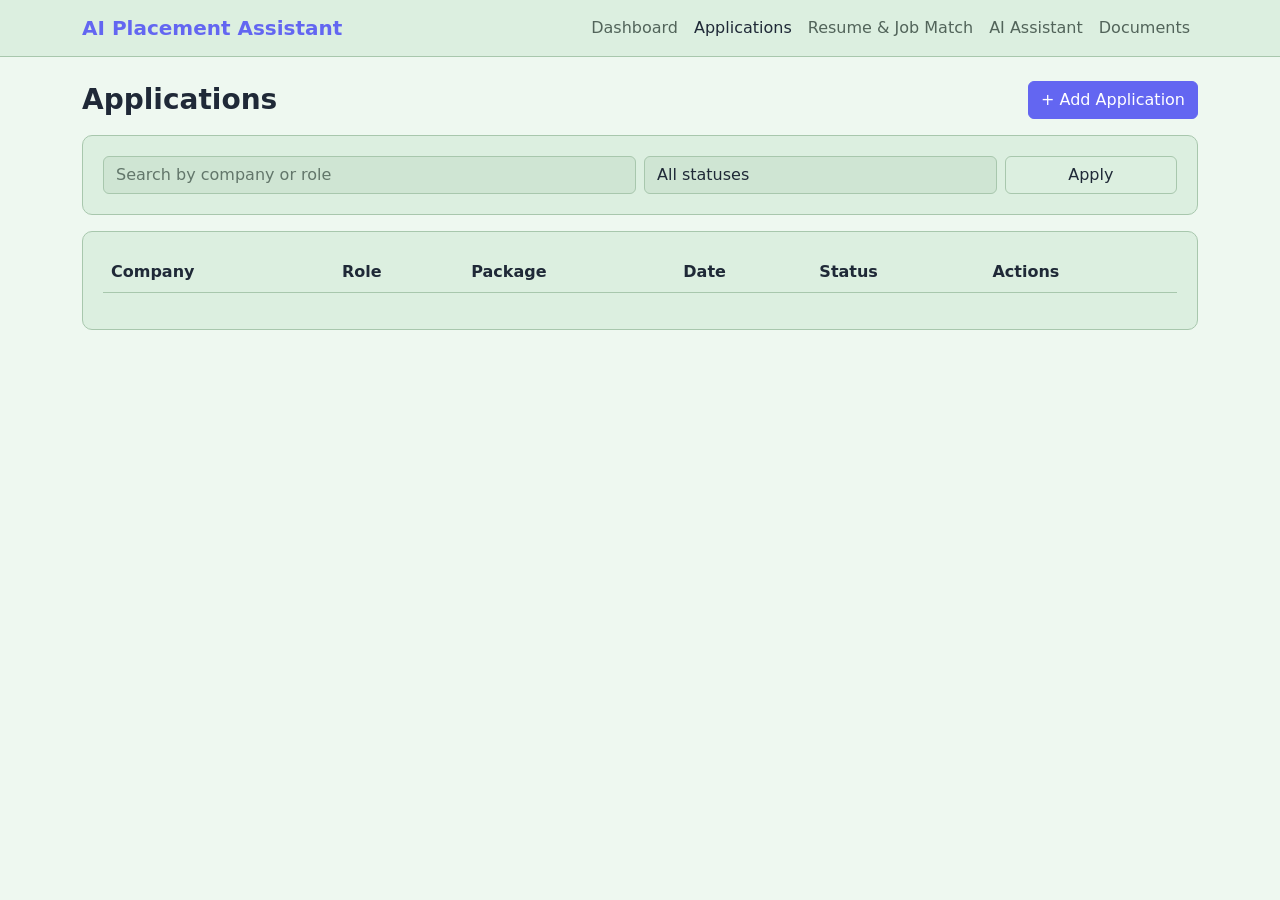
<file: frontend/applications.html>
<!DOCTYPE html>
<html lang="en">
<head>
<meta charset="UTF-8" />
<meta name="viewport" content="width=device-width, initial-scale=1.0" />
<title>Applications · AI Placement Assistant</title>
<link href="https://cdn.jsdelivr.net/npm/bootstrap@5.3.3/dist/css/bootstrap.min.css" rel="stylesheet" />
<link href="css/style.css" rel="stylesheet" />
</head>
<body>
<nav class="navbar navbar-expand-lg">
  <div class="container">
    <a class="navbar-brand" href="index.html">AI Placement Assistant</a>
    <button class="navbar-toggler" type="button" data-bs-toggle="collapse" data-bs-target="#navMenu">
      <span class="navbar-toggler-icon"></span>
    </button>
    <div class="collapse navbar-collapse" id="navMenu">
      <ul class="navbar-nav ms-auto">
        <li class="nav-item"><a class="nav-link" href="index.html">Dashboard</a></li>
        <li class="nav-item"><a class="nav-link active" href="applications.html">Applications</a></li>
        <li class="nav-item"><a class="nav-link" href="resume.html">Resume &amp; Job Match</a></li>
        <li class="nav-item"><a class="nav-link" href="assistant.html">AI Assistant</a></li>
        <li class="nav-item"><a class="nav-link" href="documents.html">Documents</a></li>
      </ul>
    </div>
  </div>
</nav>

<div class="container py-4">
  <div class="d-flex justify-content-between align-items-center mb-3">
    <h3 class="page-title mb-0">Applications</h3>
    <button class="btn btn-primary" data-bs-toggle="modal" data-bs-target="#applicationModal" onclick="openCreateModal()">
      + Add Application
    </button>
  </div>

  <div class="card mb-3">
    <div class="card-body">
      <div class="row g-2">
        <div class="col-md-6">
          <input type="text" class="form-control" id="searchInput" placeholder="Search by company or role" />
        </div>
        <div class="col-md-4">
          <select class="form-select" id="statusFilter">
            <option value="">All statuses</option>
            <option value="Applied">Applied</option>
            <option value="Shortlisted">Shortlisted</option>
            <option value="Interview">Interview</option>
            <option value="Selected">Selected</option>
            <option value="Rejected">Rejected</option>
          </select>
        </div>
        <div class="col-md-2 d-grid">
          <button class="btn btn-outline-light" onclick="loadApplications()">Apply</button>
        </div>
      </div>
    </div>
  </div>

  <div class="card">
    <div class="card-body">
      <div class="table-responsive">
        <table class="table align-middle">
          <thead>
            <tr><th>Company</th><th>Role</th><th>Package</th><th>Date</th><th>Status</th><th>Actions</th></tr>
          </thead>
          <tbody id="applicationsBody"></tbody>
        </table>
      </div>
      <div id="emptyState" class="empty-state d-none">No applications found.</div>
    </div>
  </div>
</div>

<div class="modal fade" id="applicationModal" tabindex="-1">
  <div class="modal-dialog">
    <div class="modal-content">
      <div class="modal-header border-secondary">
        <h5 class="modal-title" id="modalTitle">Add Application</h5>
        <button type="button" class="btn-close btn-close-white" data-bs-dismiss="modal"></button>
      </div>
      <form id="applicationForm">
        <div class="modal-body">
          <input type="hidden" id="applicationId" />
          <div class="mb-3">
            <label class="form-label">Company</label>
            <input type="text" class="form-control" id="companyInput" required />
          </div>
          <div class="mb-3">
            <label class="form-label">Role</label>
            <input type="text" class="form-control" id="roleInput" required />
          </div>
          <div class="row">
            <div class="col-md-6 mb-3">
              <label class="form-label">Package / CTC</label>
              <input type="text" class="form-control" id="packageInput" placeholder="e.g. 12 LPA" />
            </div>
            <div class="col-md-6 mb-3">
              <label class="form-label">Application Date</label>
              <input type="date" class="form-control" id="dateInput" required />
            </div>
          </div>
          <div class="mb-3">
            <label class="form-label">Status</label>
            <select class="form-select" id="statusInput">
              <option value="Applied">Applied</option>
              <option value="Shortlisted">Shortlisted</option>
              <option value="Interview">Interview</option>
              <option value="Selected">Selected</option>
              <option value="Rejected">Rejected</option>
            </select>
          </div>
          <div class="mb-3">
            <label class="form-label">Notes</label>
            <textarea class="form-control" id="notesInput" rows="2"></textarea>
          </div>
        </div>
        <div class="modal-footer border-secondary">
          <button type="button" class="btn btn-outline-light" data-bs-dismiss="modal">Cancel</button>
          <button type="submit" class="btn btn-primary">Save</button>
        </div>
      </form>
    </div>
  </div>
</div>

<script src="https://cdn.jsdelivr.net/npm/bootstrap@5.3.3/dist/js/bootstrap.bundle.min.js"></script>
<script src="js/api.js"></script>
<script src="js/applications.js"></script>
</body>
</html>
</file>
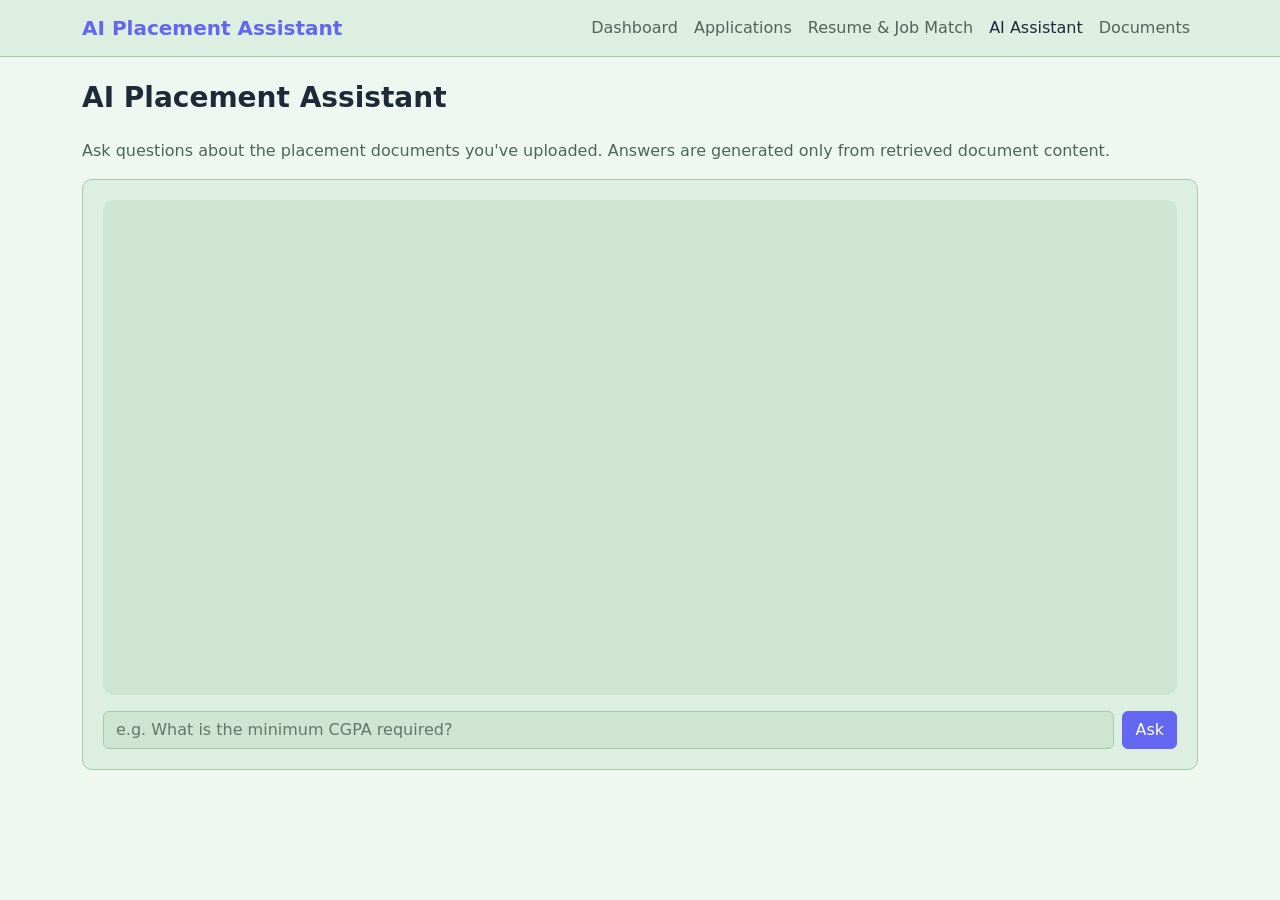
<file: frontend/assistant.html>
<!DOCTYPE html>
<html lang="en">
<head>
<meta charset="UTF-8" />
<meta name="viewport" content="width=device-width, initial-scale=1.0" />
<title>AI Assistant · AI Placement Assistant</title>
<link href="https://cdn.jsdelivr.net/npm/bootstrap@5.3.3/dist/css/bootstrap.min.css" rel="stylesheet" />
<link href="css/style.css" rel="stylesheet" />
</head>
<body>
<nav class="navbar navbar-expand-lg">
  <div class="container">
    <a class="navbar-brand" href="index.html">AI Placement Assistant</a>
    <button class="navbar-toggler" type="button" data-bs-toggle="collapse" data-bs-target="#navMenu">
      <span class="navbar-toggler-icon"></span>
    </button>
    <div class="collapse navbar-collapse" id="navMenu">
      <ul class="navbar-nav ms-auto">
        <li class="nav-item"><a class="nav-link" href="index.html">Dashboard</a></li>
        <li class="nav-item"><a class="nav-link" href="applications.html">Applications</a></li>
        <li class="nav-item"><a class="nav-link" href="resume.html">Resume &amp; Job Match</a></li>
        <li class="nav-item"><a class="nav-link active" href="assistant.html">AI Assistant</a></li>
        <li class="nav-item"><a class="nav-link" href="documents.html">Documents</a></li>
      </ul>
    </div>
  </div>
</nav>

<div class="container py-4">
  <h3 class="page-title">AI Placement Assistant</h3>
  <p class="text-muted">Ask questions about the placement documents you've uploaded. Answers are generated only from retrieved document content.</p>

  <div class="card">
    <div class="card-body">
      <div class="chat-window" id="chatWindow"></div>
      <form id="chatForm" class="d-flex gap-2 mt-3">
        <input type="text" class="form-control" id="chatInput" placeholder="e.g. What is the minimum CGPA required?" required />
        <button type="submit" class="btn btn-primary">Ask</button>
      </form>
    </div>
  </div>
</div>

<script src="https://cdn.jsdelivr.net/npm/bootstrap@5.3.3/dist/js/bootstrap.bundle.min.js"></script>
<script src="js/api.js"></script>
<script src="js/assistant.js"></script>
</body>
</html>
</file>
<file: frontend/css/style.css>
:root {
  /* ===== LIGHT GREEN THEME ===== */
  --bg: #eef8f0;
  --surface: #dcefe0;
  --surface-alt: #cfe5d3;
  --border: #a8c7ad;

  /* ===== TEXT ===== */
  --text: #1f2937;
  --text-muted: #52645a;

  /* ===== ACCENTS ===== */
  --accent: #6366f1;
  --accent-hover: #4f46e5;

  --success: #22c55e;
  --warning: #f59e0b;
  --danger: #ef4444;
  --info: #38bdf8;
}


/* =========================
   GLOBAL
   ========================= */

* {
  box-sizing: border-box;
}

body {
  background: var(--bg);
  color: var(--text);
  font-family: "Segoe UI", Roboto, system-ui, sans-serif;
  min-height: 100vh;
}


/* =========================
   NAVBAR
   ========================= */

.navbar {
  background: var(--surface);
  border-bottom: 1px solid var(--border);
}

.navbar-brand {
  font-weight: 700;
  color: var(--accent) !important;
}

.nav-link {
  color: var(--text-muted) !important;
}

.nav-link.active,
.nav-link:hover {
  color: var(--text) !important;
}


/* =========================
   PAGE TITLE
   ========================= */

.page-title {
  font-weight: 600;
  margin-bottom: 1.5rem;
  color: var(--text);
}


/* =========================
   CARDS
   ========================= */

.card {
  background: var(--surface);
  border: 1px solid var(--border);
  border-radius: 10px;
  color: var(--text);
}

.card-body {
  padding: 1.25rem;
}

.card h1,
.card h2,
.card h3,
.card h4,
.card h5,
.card h6,
.card p,
.card label {
  color: var(--text);
}


/* =========================
   STAT CARDS
   ========================= */

.stat-card {
  text-align: center;
  padding: 1.25rem 0.5rem;
}

.stat-value {
  font-size: 2rem;
  font-weight: 700;
  color: var(--text);
}

.stat-label {
  color: var(--text-muted);
  font-size: 0.85rem;
  text-transform: uppercase;
  letter-spacing: 0.04em;
}


/* =========================
   TABLE
   ========================= */

.table {
  color: var(--text);
  --bs-table-color: var(--text);
  --bs-table-bg: transparent;
}

.table > :not(caption) > * > * {
  background: transparent !important;
  color: var(--text) !important;
  border-bottom-color: var(--border);
}

.table th,
.table td {
  color: var(--text) !important;
}


/* =========================
   STATUS BADGES
   ========================= */

.badge-status {
  padding: 0.35em 0.7em;
  font-weight: 500;
  border-radius: 6px;
}

.status-Applied {
  background: var(--info);
  color: #04202f !important;
}

.status-Shortlisted {
  background: var(--warning);
  color: #3a2500 !important;
}

.status-Interview {
  background: var(--accent);
  color: #ffffff !important;
}

.status-Selected {
  background: var(--success);
  color: #062a12 !important;
}

.status-Rejected {
  background: var(--danger);
  color: #ffffff !important;
}


/* =========================
   BUTTONS
   ========================= */

.btn-primary {
  background: var(--accent);
  border-color: var(--accent);
  color: #ffffff !important;
}

.btn-primary:hover {
  background: var(--accent-hover);
  border-color: var(--accent-hover);
  color: #ffffff !important;
}


/* Normal Bootstrap buttons */
.btn {
  color: var(--text);
}


/* Outline buttons */
.btn-outline-primary,
.btn-outline-secondary,
.btn-outline-dark,
.btn-outline-light {
  background: transparent;
  color: var(--text) !important;
  border-color: var(--border);
}

.btn-outline-primary:hover,
.btn-outline-secondary:hover,
.btn-outline-dark:hover,
.btn-outline-light:hover {
  background: var(--surface-alt);
  color: var(--text) !important;
  border-color: #8fb69a;
}


/* Keep danger button readable */
.btn-danger {
  color: #ffffff !important;
}

.btn-outline-danger {
  color: var(--danger) !important;
  border-color: var(--danger);
}

.btn-outline-danger:hover {
  background: var(--danger);
  color: #ffffff !important;
}


/* =========================
   FORMS
   ========================= */

.form-control,
.form-select,
textarea {
  background: var(--surface-alt);
  border: 1px solid var(--border);
  color: var(--text) !important;
}

.form-control:focus,
.form-select:focus,
textarea:focus {
  background: var(--surface-alt);
  color: var(--text) !important;
  border-color: var(--accent);
  box-shadow: 0 0 0 0.2rem rgba(99, 102, 241, 0.25);
}


/* Placeholder text */
.form-control::placeholder,
textarea::placeholder {
  color: #62766a !important;
  opacity: 1;
}


/* Select */
.form-select {
  color: var(--text) !important;
}


/* Labels */
.form-label,
label {
  color: var(--text);
}


/* =========================
   MODAL
   ========================= */

.modal-content {
  background: var(--surface);
  color: var(--text);
  border: 1px solid var(--border);
}

.modal-header,
.modal-footer {
  border-color: var(--border);
}

.modal-title {
  color: var(--text);
}


/* =========================
   CHAT WINDOW
   ========================= */

.chat-window {
  height: 55vh;
  overflow-y: auto;
  background: var(--surface-alt);
  border-radius: 10px;
  padding: 1rem;
}


/* =========================
   CHAT BUBBLES
   ========================= */

.chat-bubble {
  max-width: 80%;
  padding: 0.65rem 1rem;
  border-radius: 12px;
  margin-bottom: 0.75rem;
  white-space: pre-wrap;
  line-height: 1.4;
}

.chat-bubble.user {
  background: var(--accent);
  color: #ffffff !important;
  margin-left: auto;
}

.chat-bubble.assistant {
  background: var(--surface);
  border: 1px solid var(--border);
  color: var(--text) !important;
}

.chat-sources {
  font-size: 0.8rem;
  color: var(--text-muted);
  margin-top: 0.4rem;
}


/* =========================
   RESULT SECTIONS
   ========================= */

.result-section {
  margin-bottom: 1rem;
}

.result-section h6 {
  color: var(--accent);
  text-transform: uppercase;
  font-size: 0.8rem;
  letter-spacing: 0.05em;
}


/* =========================
   CHIPS
   ========================= */

.chip {
  display: inline-block;
  background: var(--surface-alt);
  border: 1px solid var(--border);
  color: var(--text);
  border-radius: 999px;
  padding: 0.2rem 0.75rem;
  margin: 0.15rem;
  font-size: 0.85rem;
}

.chip.good {
  border-color: var(--success);
  color: #15803d;
}

.chip.missing {
  border-color: var(--danger);
  color: #dc2626;
}


/* =========================
   EMPTY STATE
   ========================= */

.empty-state {
  text-align: center;
  color: var(--text-muted);
  padding: 2rem;
}


/* =========================
   DOCUMENT CARD
   ========================= */

.doc-card {
  border-left: 3px solid var(--accent);
}


/* =========================
   ALIGNMENT RING
   ========================= */

.alignment-ring {
  font-size: 2.5rem;
  font-weight: 700;
  color: var(--accent);
}


/* =========================
   LINKS
   ========================= */

a {
  color: var(--accent);
}

a:hover {
  color: var(--accent-hover);
}


/* =========================
   TEXT VISIBILITY FIX
   ========================= */

.text-muted {
  color: var(--text-muted) !important;
}

.text-dark {
  color: var(--text) !important;
}

small {
  color: var(--text-muted);
}


/* =========================
   BOOTSTRAP TABLE / FORM FIX
   ========================= */

.table-responsive {
  color: var(--text);
}

input,
select,
textarea {
  color: var(--text) !important;
}

option {
  background: var(--surface);
  color: var(--text);
}


/* =========================
   FOCUS
   ========================= */

button:focus,
.btn:focus,
.form-control:focus,
.form-select:focus,
textarea:focus {
  outline: none;
}


/* =========================
   SCROLLBAR
   ========================= */

::-webkit-scrollbar {
  width: 8px;
  height: 8px;
}

::-webkit-scrollbar-track {
  background: var(--surface);
}

::-webkit-scrollbar-thumb {
  background: #9fbea5;
  border-radius: 10px;
}

::-webkit-scrollbar-thumb:hover {
  background: #86aa8e;
}
</file>
